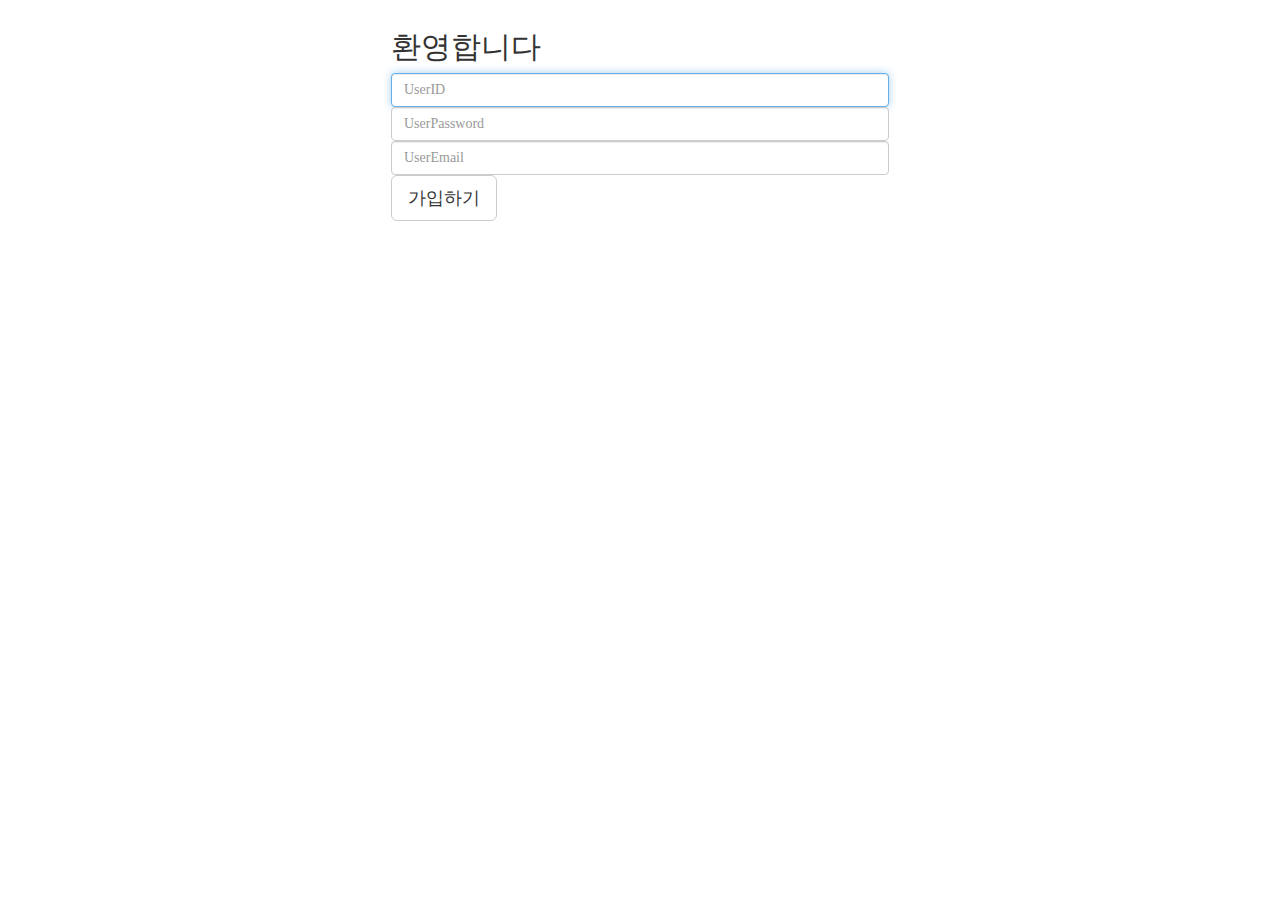
<file: join.html>
<!DOCTYPE html>
<html lang="en">
<head>
  <title>JoinUs</title>
  <!-- Bootstrap core CSS -->
  <link href="vendor/bootstrap/css/bootstrap.min.css" rel="stylesheet">

  <!-- Custom styles for this template -->
  <link href="css/full-slider.css" rel="stylesheet">
  <link href="css/bootstrap.min.css" rel="stylesheet">
</head>

<body>
  <?php include ("navbar"); ?>
  <div class="container">
    <form class="form" method="post" action="memberJoin.php">
      <h2 class="form-signing-heading">환영합니다</h2>
      <input type="text" name="user_id" class="form-control" placeholder="UserID" required autofocus>

      <input type="password" name="user_pw" class="form-control" placeholder="UserPassword" required>
      <input type="email" name="email" class="form-control" placeholder="UserEmail" required>
      <button class="btn btn-lg btn-default " type="submit">가입하기</button>

    </form>
  </div>

  <!-- Bootstrap core JavaScript -->
  <script src="vendor/jquery/jquery.min.js"></script>
  <script src="vendor/bootstrap/js/bootstrap.bundle.min.js"></script>
  <script src="js/bootstrap.js"></script>
</body>
</html>
</file>
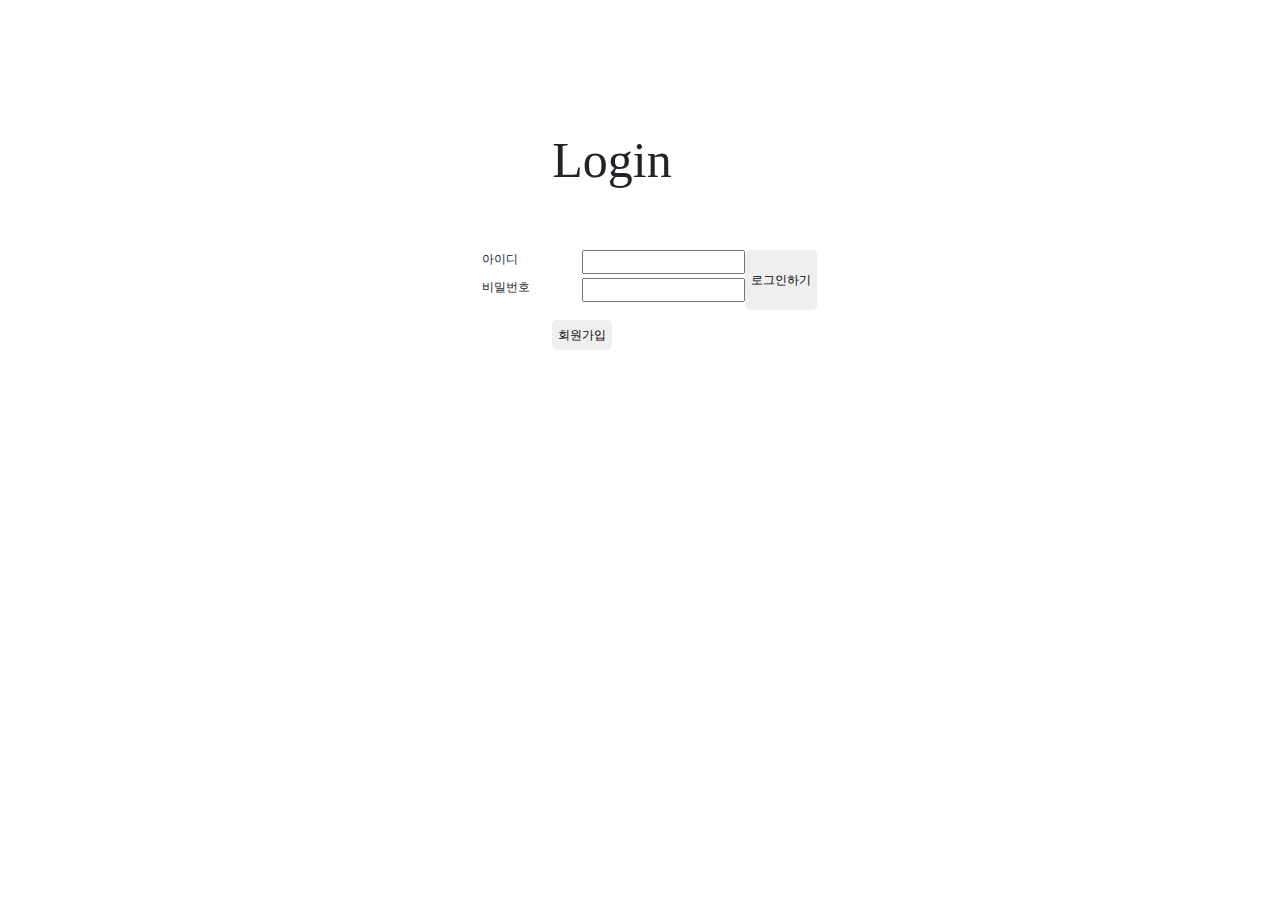
<file: login.html>
<!DOCTYPE html>
<html lang="en">

  <head>
    <meta charset="utf-8">
    <meta name="viewport" content="width=device-width, initial-scale=1, shrink-to-fit=no">
    <meta name="description" content="">
    <meta name="author" content="">
    <title>login</title>




    <!-- Bootstrap core CSS -->
    <link href="vendor/bootstrap/css/bootstrap.min.css" rel="stylesheet">

    <!-- Custom styles for this template -->
    <link href="css/full-slider.css" rel="stylesheet">
    <script type="text/javascript" src="http://code.jquery.com/jquery-1.7.1.min.js"></script>
    <script type="text/javascript">
    $(document).ready(function() {
      $("#login").click(function() {
        var action = $("#form1").attr('action');
        var form_data = {
          user_id: $("#user_id").val(),
          user_pw: $("#user_pw").val(),
          is_ajax: 1
        };
        $.ajax({
          type: "POST",
          url: action,
          data: form_data,
          success: function(response) {
            if(response == 'success') {
              alert('로그인되셨습니다');

              window.history.back();
            }
            else if(response == 'login')
            {
            alert('이미 접속중입니다');
            }
            else {
              alert('아이디와 비밀번호를 확인해주세요');
            }
          }
        });
        return false;
      });
    });
    </script>

    <script type="text/javascript" src="http://code.jquery.com/jquery-1.7.1.min.js"></script>
    <script type="text/javascript">
    $(document).ready(function() {
      $("#logout").click(function() {
        $.ajax({
          type: "POST",
          url: "logout.php",
          success: function(response) {
            if(response == 'success') {
              alert('로그아웃되었습니다!');

              location.reload();
            }

            else {
              alert('로그아웃에 실패하셨습니다');
            }
          }
        });
        return false;
      });
    });
    </script>
  </head>
  <body>
    <script>
  window.fbAsyncInit = function() {
    FB.init({
      appId            : 593301271039110,
      autoLogAppEvents : true,
      xfbml            : true,
      version          : 'v3.0'
    });
  };

  (function(d, s, id){
     var js, fjs = d.getElementsByTagName(s)[0];
     if (d.getElementById(id)) {return;}
     js = d.createElement(s); js.id = id;
     js.src = "https://connect.facebook.net/en_US/sdk.js";
     fjs.parentNode.insertBefore(js, fjs);
   }(document, 'script', 'facebook-jssdk'));
</script>

    <?php include ("navbar"); ?>


    <form id="form1" name="form1" method = "post" action="login.php">
      <div id="wrap">
       <h1 class="member">login</h1>
       <div class="form">
        <div class="form2">
         <div class="form3">
          <label for="user">아이디</label>
          <input type="text" id="user_id" name="user_id">
          <div class="clear"></div>
          <label for="user">비밀번호</label>
          <input type="password" id="user_pw" name="user_pw">
         </div>
         <input type="submit" id='login' value="로그인하기">
         <div class="clear"></div>
         <div class="form4">

          <div class="clear"></div>
          <a href="join.html">
          <label><input type="button" value="회원가입" ></label>
        </a>



          <!-- <label><input type="button" value="아이디/비밀번호 찾기"></label> find id_pw-->
         </div>
        </div>
       </div>
      </div>


     </form>


  <!-- Bootstrap core JavaScript -->
  <script src="vendor/jquery/jquery.min.js"></script>
  <script src="vendor/bootstrap/js/bootstrap.bundle.min.js"></script>

</body>

</html>
</file>
<file: css/full-slider.css>
/*!
 * Start Bootstrap - Full Slider (https://startbootstrap.com/template-overviews/full-slider)
 * Copyright 2013-2017 Start Bootstrap
 * Licensed under MIT (https://github.com/BlackrockDigital/startbootstrap-full-slider/blob/master/LICENSE)
 */

 .menubar li ul {
background: rgb(109,109,109);
display:none;  /* 평상시에는 서브메뉴가 안보이게 하기 */
height:auto;
padding:0px;
margin:0px;
border:0px;
position:absolute;
width:200px;
z-index:200;
}
.menubar li:hover ul {
display:none;;   /* 마우스 커서 올리면 서브메뉴 보이게 하기 */
}


.carousel-item {
  height: 100vh;
  min-height: 300px;
  background: no-repeat center center scroll;
  -webkit-background-size: cover;
  -moz-background-size: cover;
  -o-background-size: cover;
  background-size: 100vh;
}

.layer{
  position:absolute;
  top:20%;
  left:40%;
  width:300px;
  height:100px;
  margin:-50px 0 0 -50px;
}

.member {
 font-size: 50px;

 margin: 0 auto;
 text-align: center;
 text-transform: capitalize;
 font-family: "맑은 고딕";

}

form {
 font-family: "맑은 고딕";
 font-size: 12px;
}

.form {
 width: 498px;
 height: 300px;

 margin: 30px auto;
}

.form2 {
 width: 380px;
 min-width: 320px;
 height: 200px;
 margin: 60px auto;
 margin-left:20px;
}

.form3 {
 float: left;
 /*   background:#f00;  */
}

.form3 label {
 width: 100px;
 height: 20px;
 /*  display: block; */
 float: left;
}

.form4 {
 padding: 0px 0px 0px 70px;
}

#wrap {
  position:absolute;
  top:20%;
  left:40%;
  width:300px;
  height:100px;
  margin:-50px 0 0 -50px;
}

.clear {
 clear: both;
}

input[type="submit"] {
 float: left;
 /*  display:block; */
 height: 60px;
 border-radius: 5px;
 border: none;
 font-family: "맑은 고딕";
}
input[type="button"] {
 height: 30px;

 border-radius: 5px;
/*  width: 140px; */
 font-family:"맑은 고딕";
 margin-top:10px;
 margin-right:20px;
  border: none;
}
input[type="checkbox"] {
 margin-top:20px;
}

left{
    float:left;
    width:100px;
}
</file>
